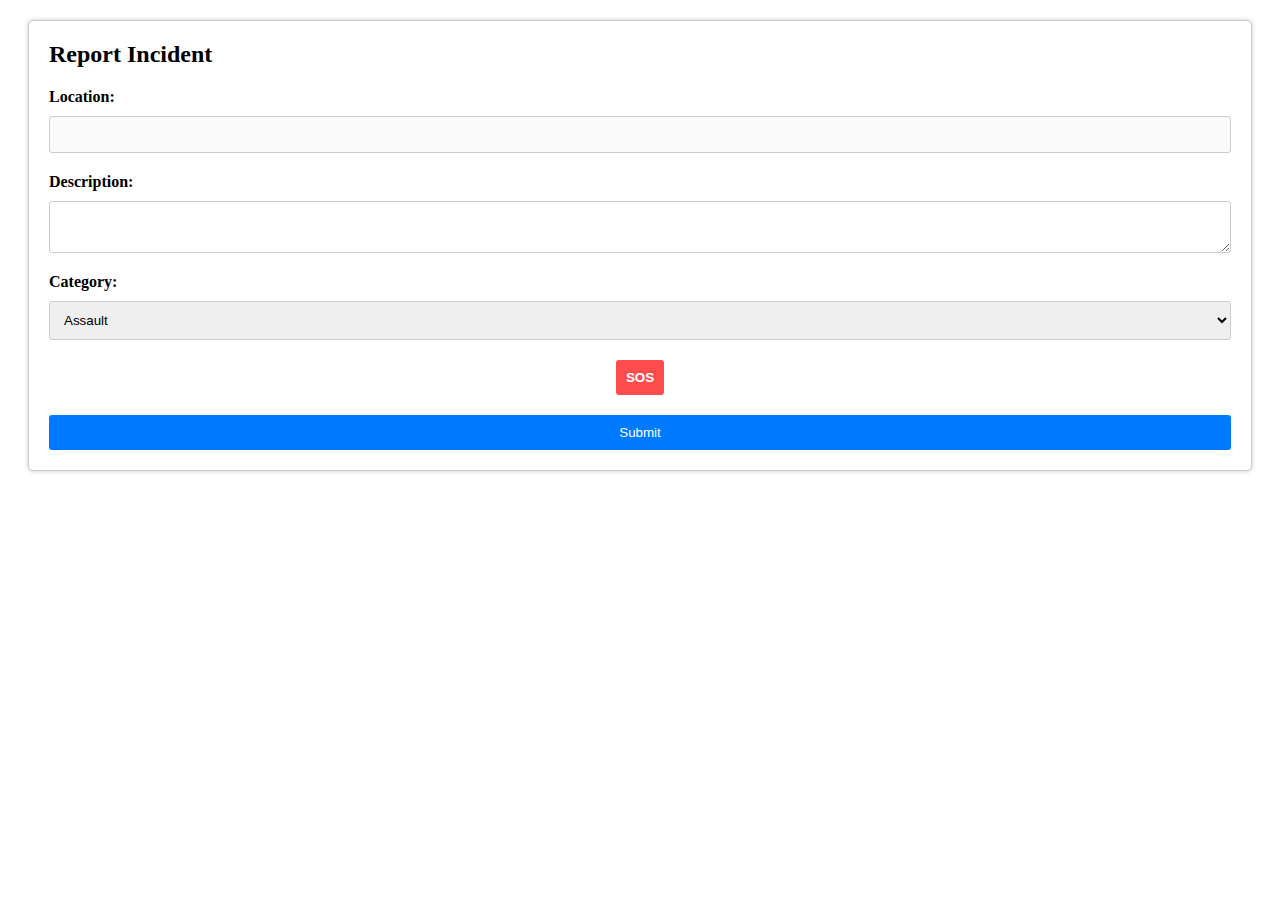
<file: Map/liveStatus/Basic/templates/form.html>
<!DOCTYPE html>
<html lang="en">
<head>
    <meta charset="UTF-8">
    <meta http-equiv="X-UA-Compatible" content="IE=edge">
    <meta name="viewport" content="width=device-width, initial-scale=1.0">
    <title>Form for Crime Report</title>
</head>
<style>
.report-incident {
  background-color: #FFF;
  border: 1px solid #CCC;
  border-radius: 5px;
  box-shadow: 0px 0px 5px #CCC;
  padding: 20px;
  margin: 20px;
}

.report-incident h2 {
  margin-top: 0px;
  margin-bottom: 20px;
}

.report-incident form {
  display: flex;
  flex-direction: column;
}

.report-incident label {
  margin-bottom: 10px;
  font-weight: bold;
}

.report-incident input[type="text"],
.report-incident textarea,
.report-incident select {
  padding: 10px;
  margin-bottom: 20px;
  border-radius: 3px;
  border: 1px solid #CCC;
}

.report-incident input[type="submit"] {
  background-color: #007AFF;
  color: #FFF;
  border: none;
  border-radius: 3px;
  padding: 10px;
  cursor: pointer;
}

.report-incident input[type="submit"]:hover {
  background-color: #006FE6;
}

.sos-button-container {
  display: flex;
  justify-content: center;
  align-items: center;
  margin-bottom: 20px;
}

.sos-button {
  background-color: #FF4D4D;
  color: #FFF;
  border: none;
  border-radius: 3px;
  padding: 10px;
  cursor: pointer;
  font-weight: bold;
}

.sos-button:hover {
  background-color: #FF3333;
}



</style>
<body>
    <div class="report-incident">
        <h2>Report Incident</h2>
        <form action="#" method="POST">
          <label for="location" disabled>Location:</label>
          <input type="text" id="location" name="location" disabled>
      
          <label for="description">Description:</label>
          <textarea id="description" name="description"></textarea>
      
          <label for="category">Category:</label>
          <select id="category" name="category">
            <option value="Assault">Assault</option>
            <option value="Robbery">Robbery</option>
            <option value="Theft">Theft</option>
            <option value="Harassment">Harassment</option>
            <option value="Vandalism">Vandalism</option>
          </select>
      
          <div class="sos-button-container">
            <button class="sos-button" type="button">SOS</button>
          </div>
      
          <input type="submit" value="Submit">
          <script>
            // Get the form element
         const form = document.querySelector('#report-form');

         // Attach event listener for form submission
form.addEventListener('submit', function(event) {
  // Prevent the default form submission behavior
  event.preventDefault();
  
  // Get the form data
  const formData = new FormData(form);
  
  // Make a POST request to the server
  fetch('/report-incident', {
    method: 'POST',
    body: formData
  })
  .then(response => response.json())
  .then(data => {
    // Handle the response data
    console.log(data);
  })
  .catch(error => {
    // Handle the error
    console.error(error);
  });
});

          </script>
      
    
</body>
</html>
</file>
